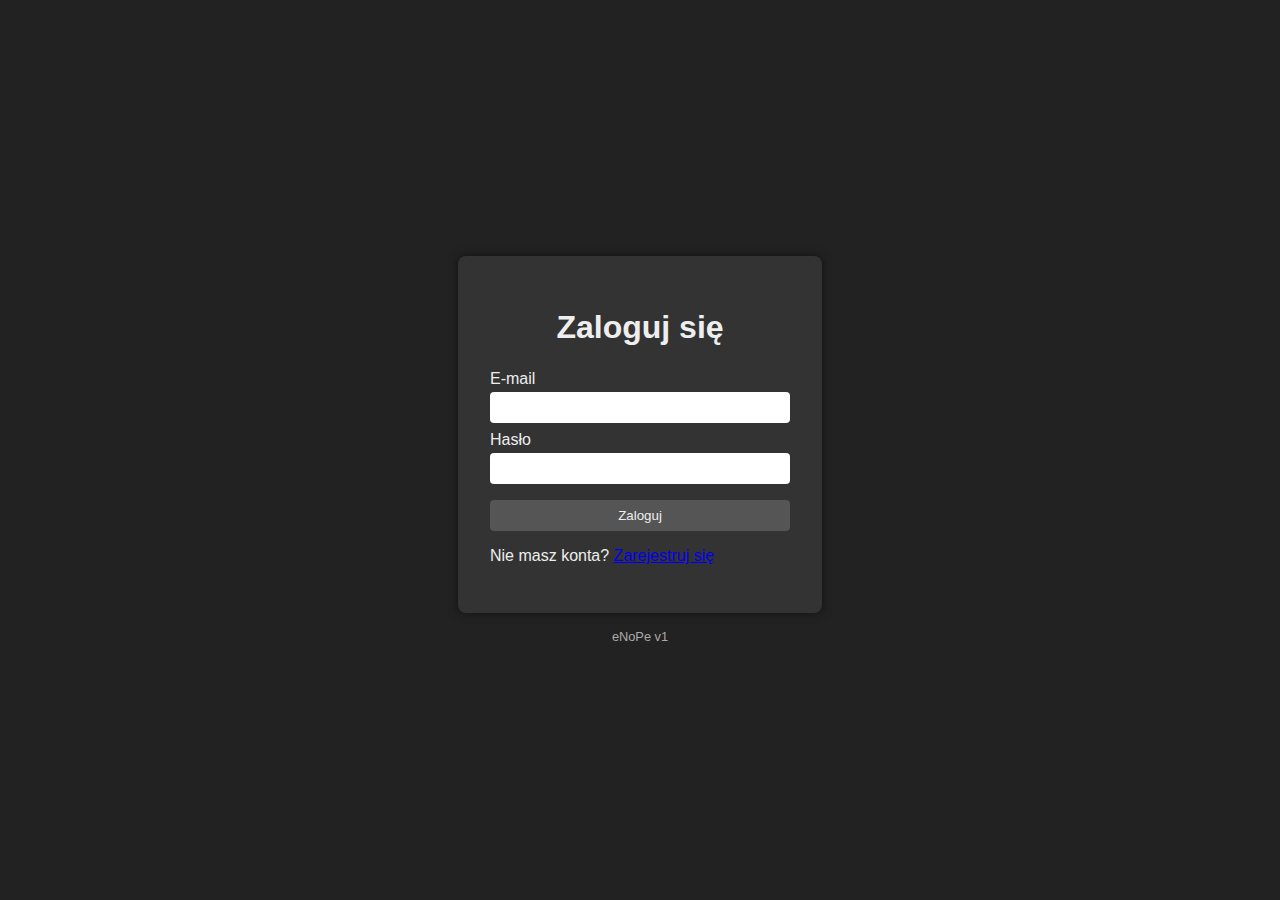
<file: index.html>
<!DOCTYPE html>
<html lang="pl">
<head>
    <meta charset="UTF-8">
    <meta name="viewport" content="width=device-width, initial-scale=1.0">
    <title>Logowanie</title>
    <link rel="stylesheet" href="style.css">
</head>
<body>
    <div class="login-container">
        <form id="login-form" class="login-form">
            <h1>Zaloguj się</h1>
            <label for="email">E-mail</label>
            <input type="email" id="email" name="email" required>
            <label for="password">Hasło</label>
            <input type="password" id="password" name="password" required>
            <button type="submit">Zaloguj</button>
            <p class="register-link">Nie masz konta? <a href="register.html">Zarejestruj się</a></p>
        </form>
    </div>
    <footer>eNoPe v1</footer>
    <script src="script.js"></script>
</body>
</html>
</file>
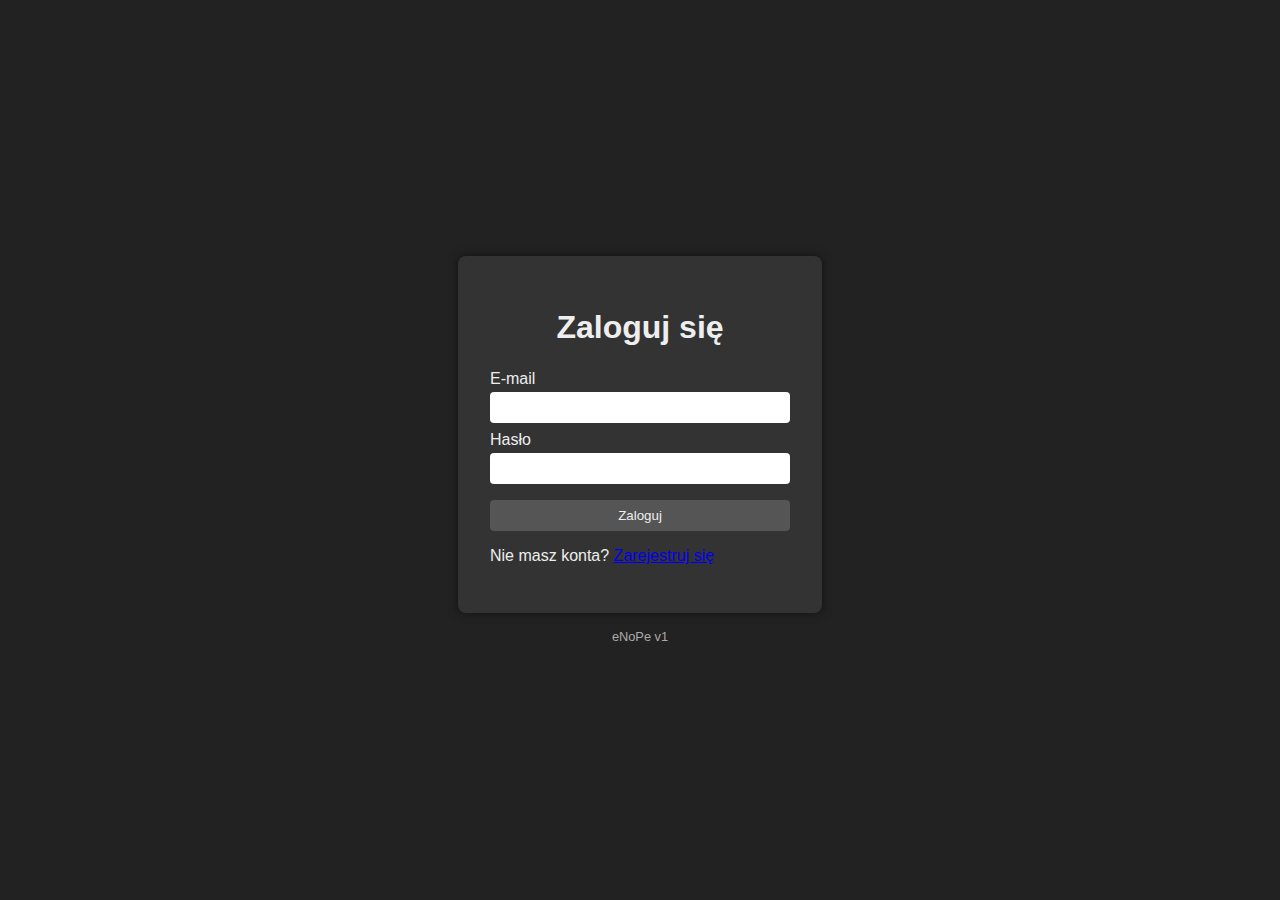
<file: dashboard.html>
<!DOCTYPE html>
<html lang="pl">
<head>
    <meta charset="UTF-8">
    <meta name="viewport" content="width=device-width, initial-scale=1.0">
    <title>Dashboard</title>
    <link rel="stylesheet" href="style.css">
</head>
<body>
    <div class="login-container">
        <h1>Witaj w panelu</h1>
        <button id="logout">Wyloguj</button>
    </div>
    <footer>eNoPe v1</footer>
    <script src="script.js"></script>
</body>
</html>
</file>
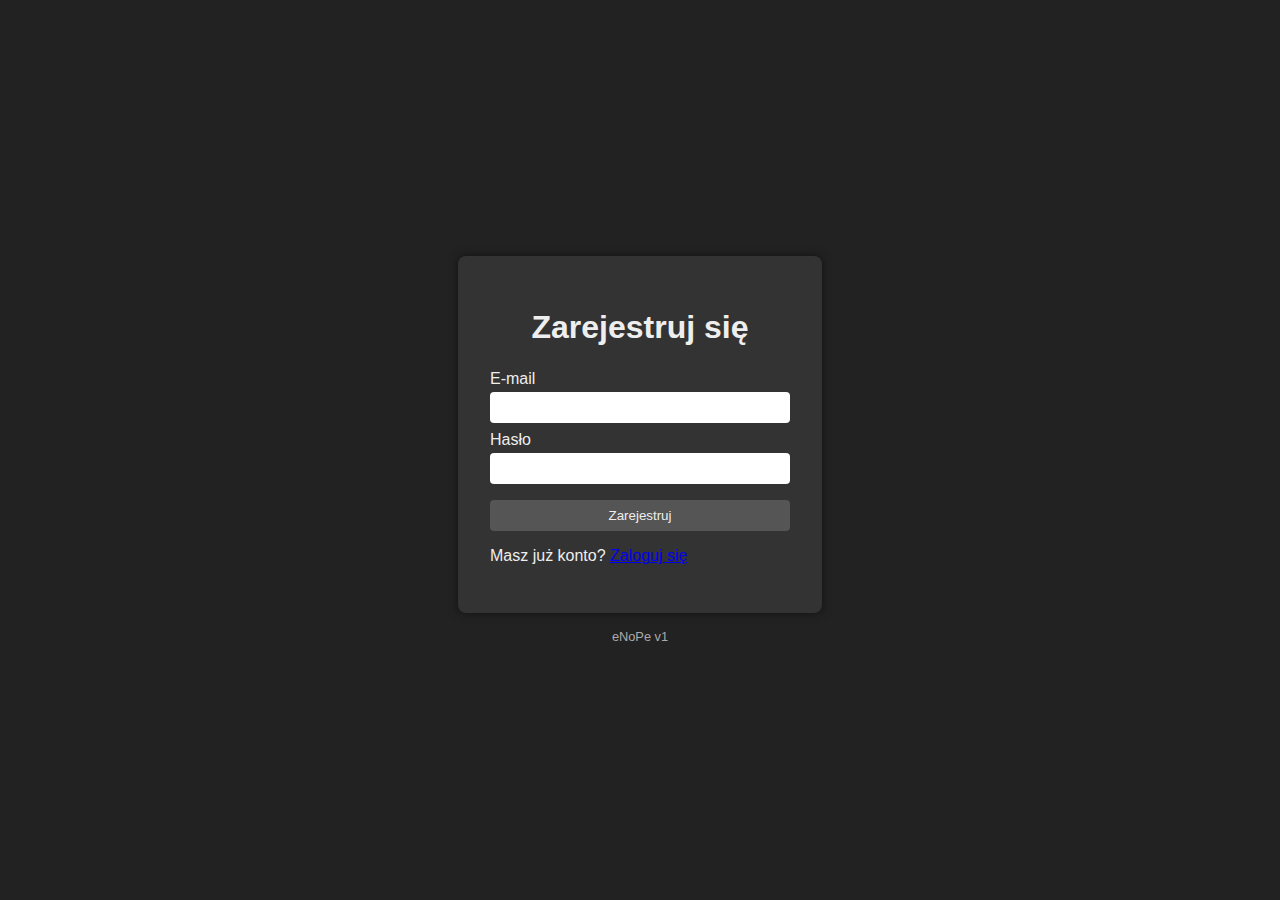
<file: register.html>
<!DOCTYPE html>
<html lang="pl">
<head>
    <meta charset="UTF-8">
    <meta name="viewport" content="width=device-width, initial-scale=1.0">
    <title>Rejestracja</title>
    <link rel="stylesheet" href="style.css">
</head>
<body>
    <div class="login-container">
        <form id="register-form" class="login-form">
            <h1>Zarejestruj się</h1>
            <label for="reg-email">E-mail</label>
            <input type="email" id="reg-email" name="email" required>
            <label for="reg-password">Hasło</label>
            <input type="password" id="reg-password" name="password" required>
            <button type="submit">Zarejestruj</button>
            <p class="login-link">Masz już konto? <a href="index.html">Zaloguj się</a></p>
        </form>
    </div>
    <footer>eNoPe v1</footer>
    <script src="script.js"></script>
</body>
</html>
</file>
<file: style.css>
body {
    background-color: #222;
    color: #eee;
    font-family: Arial, sans-serif;
    height: 100vh;
    margin: 0;
    display: flex;
    flex-direction: column;
    justify-content: center;
    align-items: center;
}

.login-container {
    background-color: #333;
    padding: 2rem;
    border-radius: 8px;
    box-shadow: 0 0 10px rgba(0, 0, 0, 0.5);
    width: 300px;
}

.login-form {
    display: flex;
    flex-direction: column;
}

.login-form h1 {
    text-align: center;
    margin-bottom: 1rem;
}

.login-form label {
    margin-top: 0.5rem;
}

.login-form input {
    padding: 0.5rem;
    margin-top: 0.25rem;
    border: none;
    border-radius: 4px;
}

.login-form button {
    margin-top: 1rem;
    padding: 0.5rem;
    background-color: #555;
    color: #eee;
    border: none;
    border-radius: 4px;
    cursor: pointer;
}

footer {
    margin-top: 1rem;
    font-size: 0.8rem;
    color: #aaa;
}
</file>
